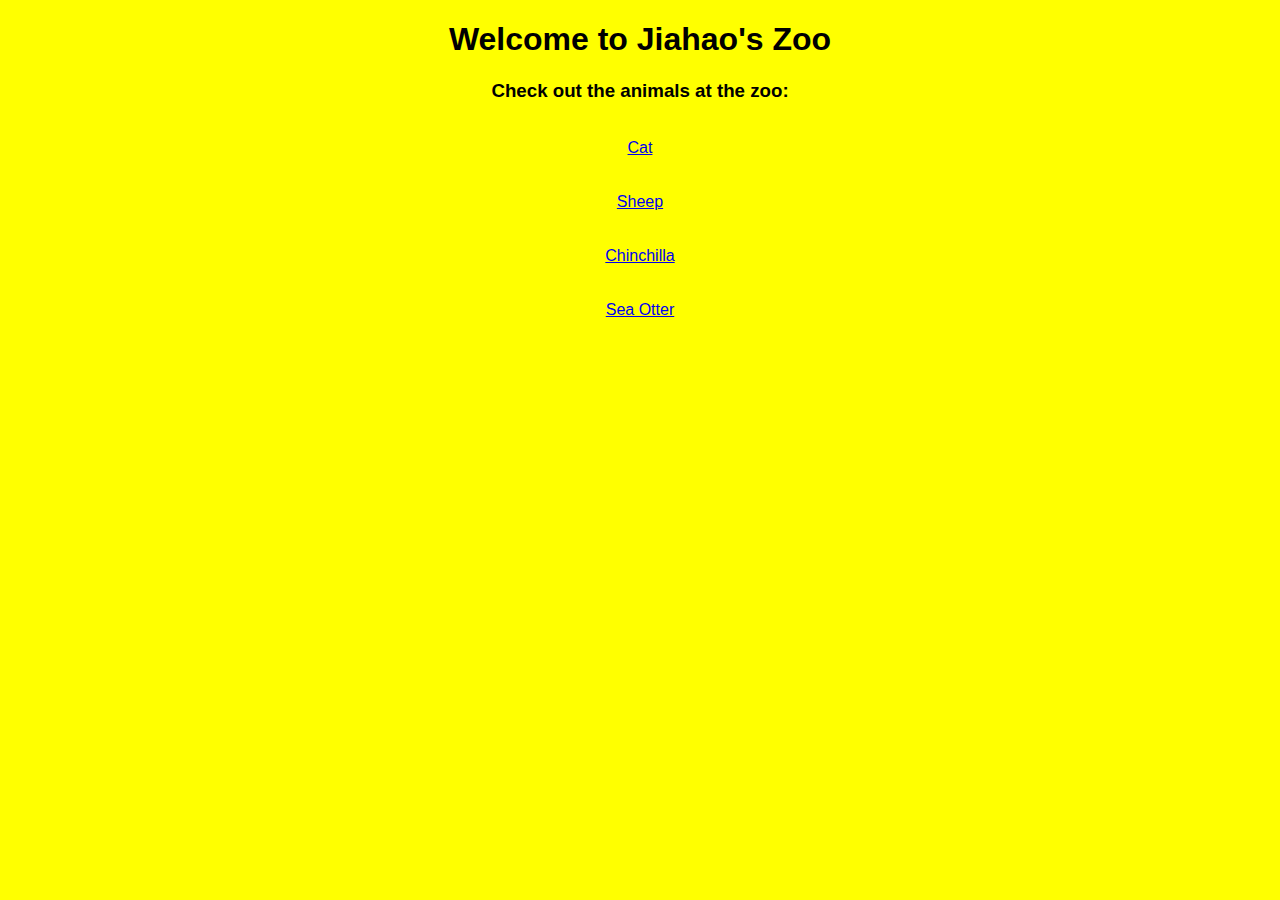
<file: index.html>
<!DOCTYPE html>
<html>
  <head>
    <title>Jiahao's Zoo</title>
    <link rel="stylesheet" type="text/css" href="css/index.css">
  </head>
  <body>
    <h1>Welcome to Jiahao's Zoo</h1>
    <h3>Check out the animals at the zoo:</h3>
    <br>
    <div class="link">
      <a href="cat.html">Cat</a>
      <br>
      <br>
      <br>
      <a href="sheep.html">Sheep</a>
      <br>
      <br>
      <br>
      <a href="chinchilla.html">Chinchilla</a>
      <br>
      <br>
      <br>
      <a href="sea_otter.html">Sea Otter</a>
    </div>
  </body>
</html>
</file>
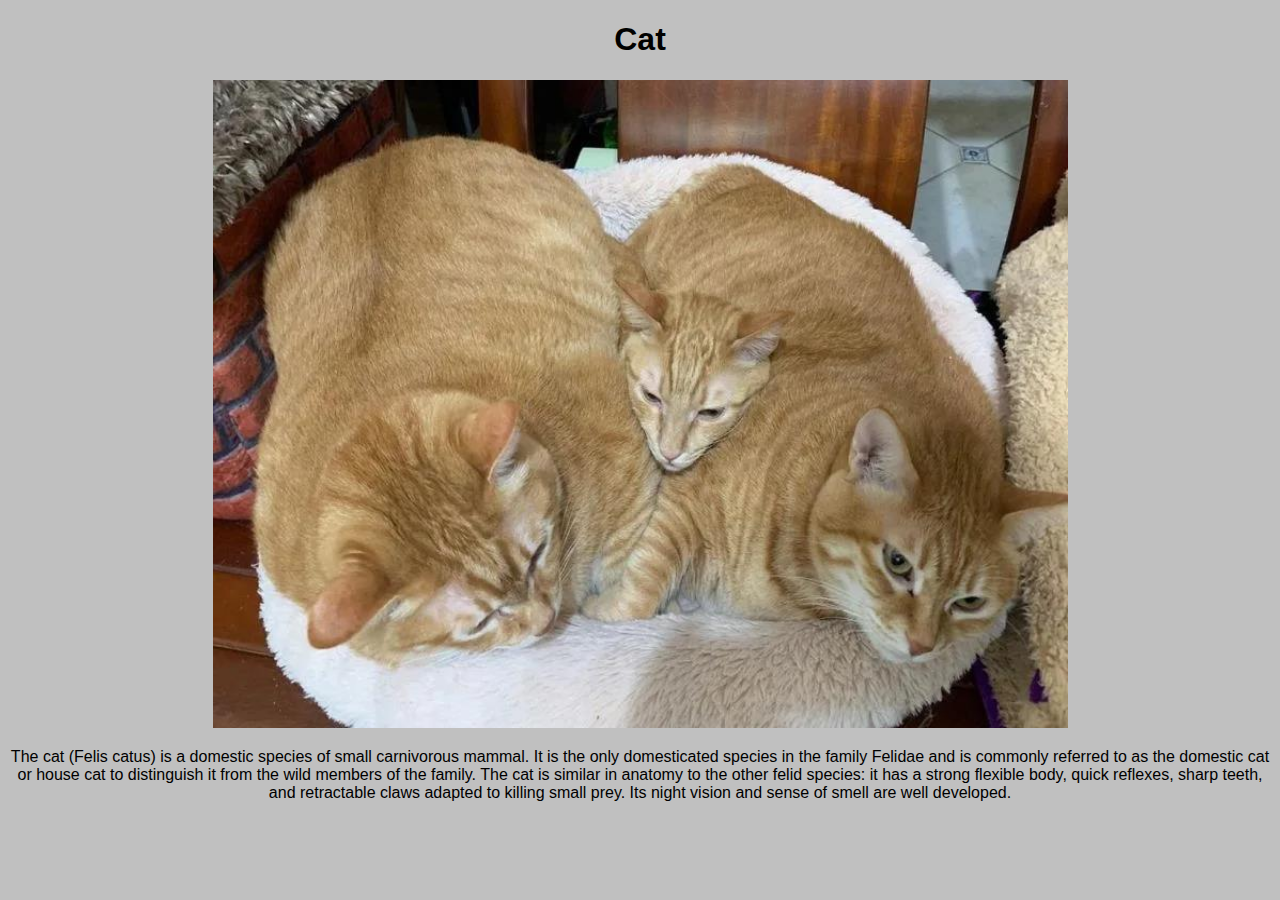
<file: cat.html>
<!DOCTYPE html>
<html>
  <head>
    <title>Jiahao's Zoo - Cat</title>
    <link rel="stylesheet" type="text/css" href="css/cat.css">
  </head>
  <body>
    <h1>Cat</h1>
    <img src="img/cat.gif" alt="cat">
    <p>
      The cat (Felis catus) is a domestic species of small carnivorous mammal. 
      It is the only domesticated species in the family Felidae and is commonly referred to as the domestic cat or house cat to distinguish it from the wild members of the family. 
      The cat is similar in anatomy to the other felid species: it has a strong flexible body, quick reflexes, sharp teeth, and retractable claws adapted to killing small prey. 
      Its night vision and sense of smell are well developed.
    </p>
  </body>
</html>
</file>
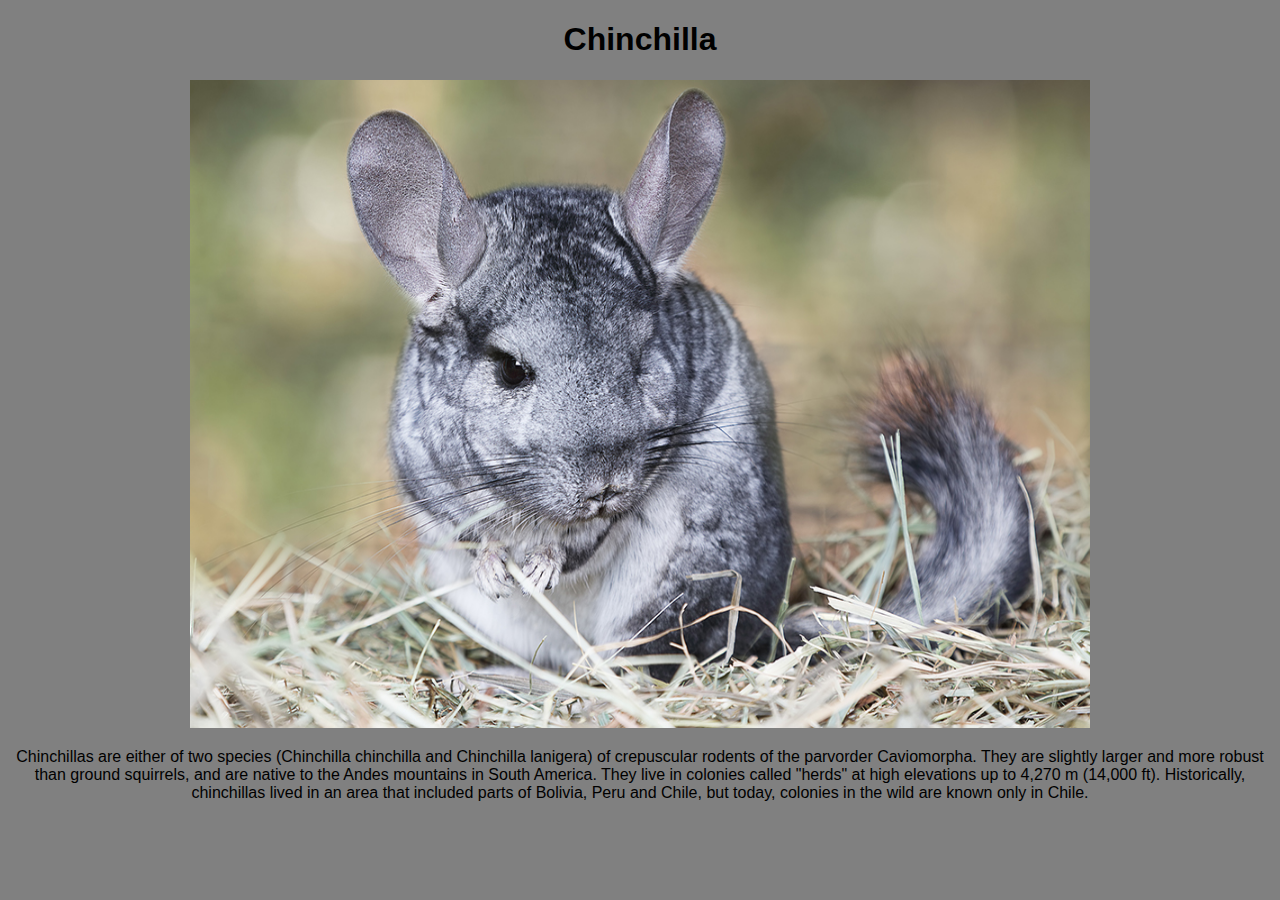
<file: chinchilla.html>
<!DOCTYPE html>
<html>
  <head>
    <title>Jiahao's Zoo - Chinchilla</title>
    <link rel="stylesheet" type="text/css" href="css/chinchilla.css">
  </head>
  <body>
    <h1>Chinchilla</h1>
    <img src="img/chinchilla.gif" alt="chinchilla">
    <p>
        Chinchillas are either of two species (Chinchilla chinchilla and Chinchilla lanigera) of crepuscular rodents of the parvorder Caviomorpha. 
        They are slightly larger and more robust than ground squirrels, and are native to the Andes mountains in South America. 
        They live in colonies called "herds" at high elevations up to 4,270 m (14,000 ft). 
        Historically, chinchillas lived in an area that included parts of Bolivia, Peru and Chile, but today, colonies in the wild are known only in Chile.
    </p>
  </body>
</html>
</file>
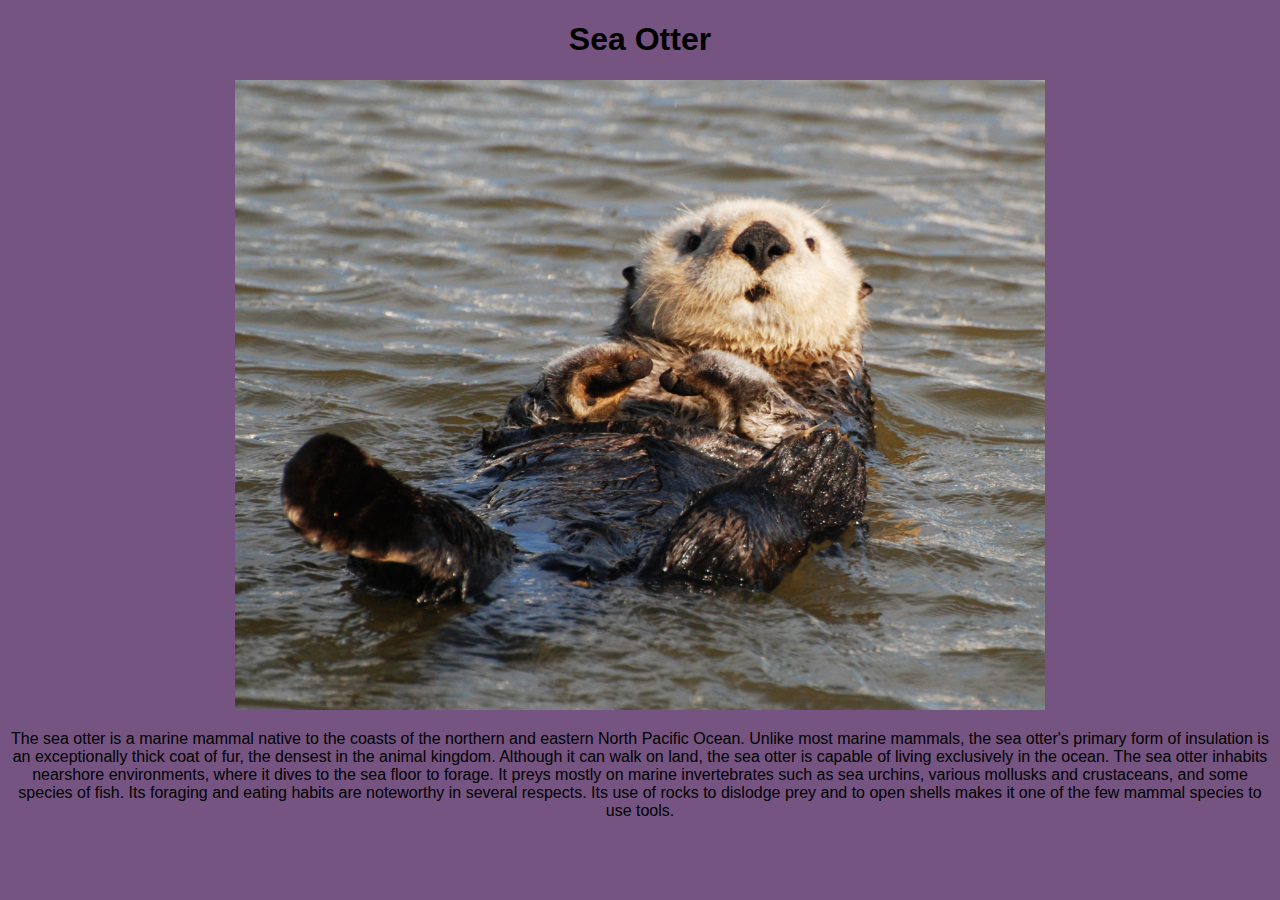
<file: sea_otter.html>
<!DOCTYPE html>
<html>
  <head>
    <title>Jiahao's Zoo - Sea Otter</title>
    <link rel="stylesheet" type="text/css" href="css/sea_otter.css">
  </head>
  <body>
    <h1>Sea Otter</h1>
    <img src="img/sea_otter.gif" alt="sea_otter">
    <p>
        The sea otter is a marine mammal native to the coasts of the northern and eastern North Pacific Ocean.
        Unlike most marine mammals, the sea otter's primary form of insulation is an exceptionally thick coat of fur, the densest in the animal kingdom. 
        Although it can walk on land, the sea otter is capable of living exclusively in the ocean. The sea otter inhabits nearshore environments, where it dives to the sea floor to forage.
        It preys mostly on marine invertebrates such as sea urchins, various mollusks and crustaceans, and some species of fish. Its foraging and eating habits are noteworthy in several respects. 
        Its use of rocks to dislodge prey and to open shells makes it one of the few mammal species to use tools. 
    </p>
  </body>
</html>
</file>
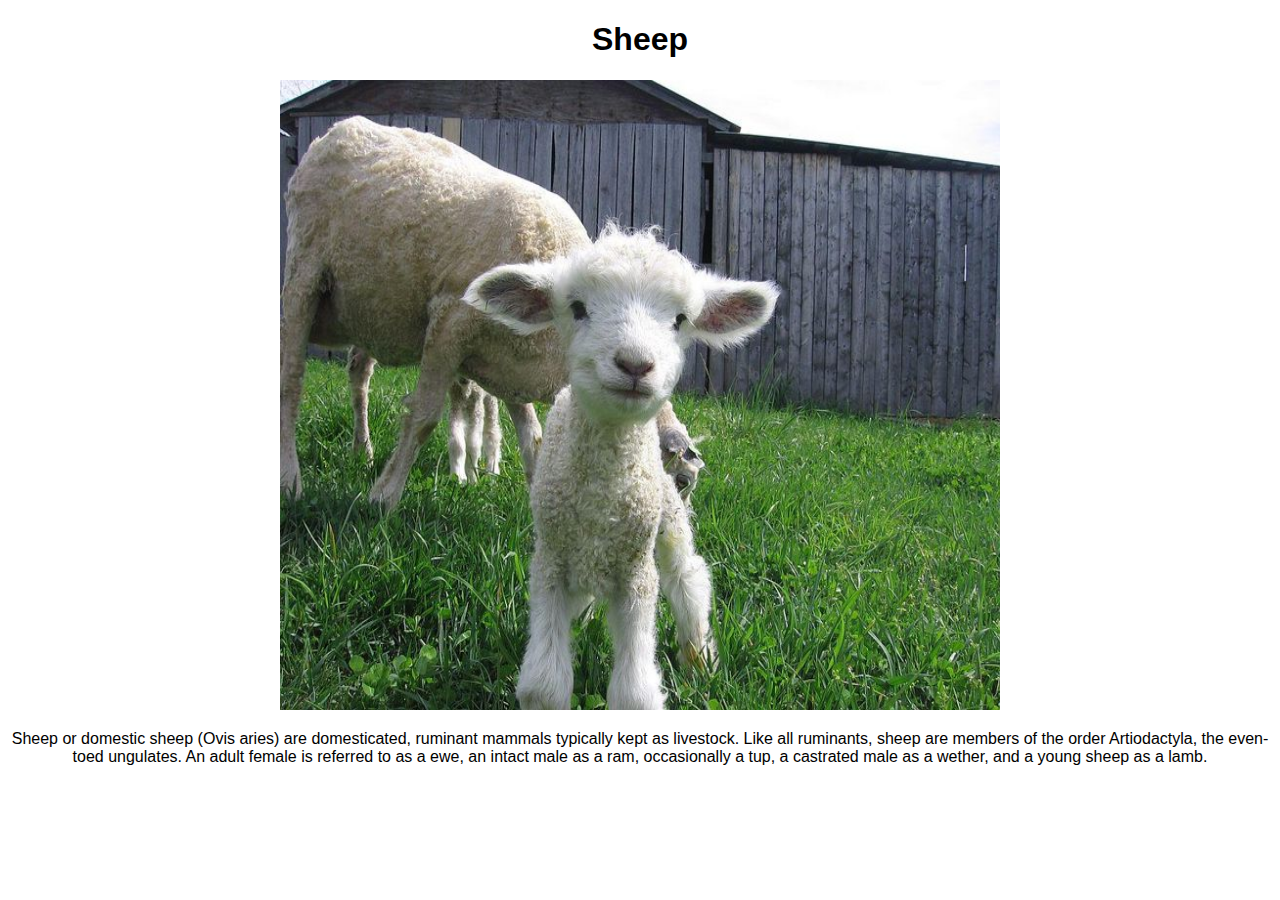
<file: sheep.html>
<!DOCTYPE html>
<html>
  <head>
    <title>Jiahao's Zoo - Sheep</title>
    <link rel="stylesheet" type="text/css" href="css/sheep.css">
  </head>
  <body>
    <h1>Sheep</h1>
    <img src="img/sheep.gif" alt="sheep">
    <p>
      Sheep or domestic sheep (Ovis aries) are domesticated, ruminant mammals typically kept as livestock. 
      Like all ruminants, sheep are members of the order Artiodactyla, the even-toed ungulates. 
      An adult female is referred to as a ewe, an intact male as a ram, occasionally a tup, 
      a castrated male as a wether, and a young sheep as a lamb.
    </p>
  </body>
</html>
</file>
<file: css/index.css>
body {
    font-family: Gill Sans, sans-serif;
    background-color: yellow;
    text-align: center;
  }
</file>
<file: css/cat.css>
body {
    font-family: Arial;
    background-color: silver;
    text-align: center;
  }


img {
    width: 95vh;
    height: 72vh;
}
</file>
<file: css/chinchilla.css>
body {
    font-family: Arial;
    background-color: grey;
    text-align: center;
  }


img {
    width: 100vh;
    height: 72vh;
}
</file>
<file: css/sea_otter.css>
body {
    font-family: Arial;
    background-color: rgb(117, 84, 130);
    text-align: center;
  }


img {
    width: 90vh;
    height: 70vh;
}
</file>
<file: css/sheep.css>
body {
    font-family: Arial;
    background-color: white;
    text-align: center;
  }


img {
    width: 80vh;
    height: 70vh;
}
</file>
